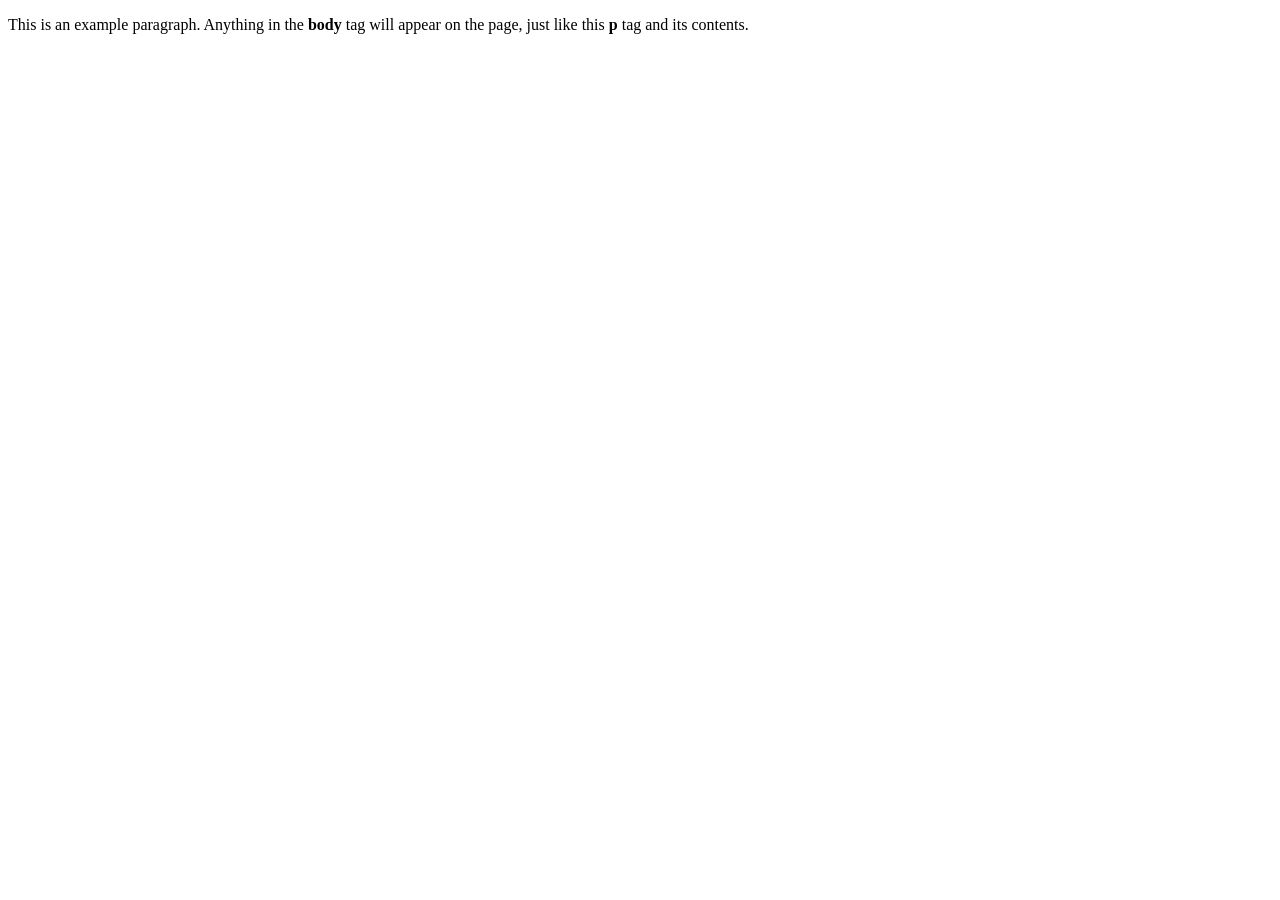
<file: start-page.html>
<!doctype html>
<html>
  <head>
    <title>This is the title of the webpage!</title>
  </head>
  <body>
    <p>This is an example paragraph. Anything in the <strong>body</strong> tag will appear on the page, just like this <strong>p</strong> tag and its contents.</p>
  </body>
</html>
</file>
